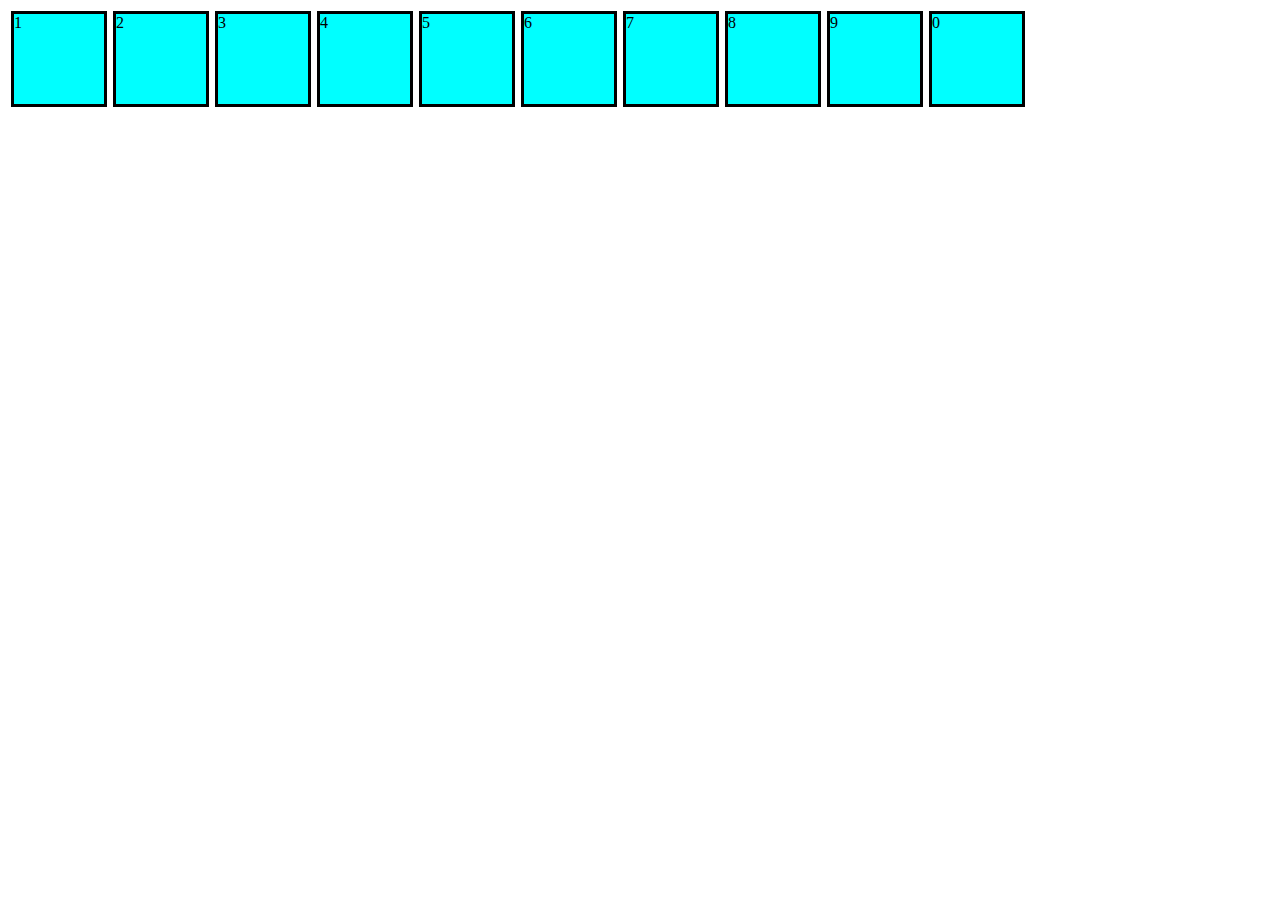
<file: index.html>
<!DOCTYPE html>
<html lang="en">
<head>
    <meta charset="UTF-8">
    <meta http-equiv="X-UA-Compatible" content="IE=edge">
    <meta name="viewport" content="width=device-width, initial-scale=1.0">
    <title>FlexBox wrap</title>
    <link rel="stylesheet" href="box.css">
</head>
<body>
    <div class="container">
        <div class="box">1</div>
        <div class="box">2</div>
        <div class="box">3</div>
        <div class="box">4</div>
        <div class="box">5</div>
        <div class="box">6</div>
        <div class="box">7</div>
        <div class="box">8</div>
        <div class="box">9</div>
        <div class="box">0</div>
    </div>
    <section>
    </section>
    <div class="box--1"></div>
</body>
</html>
</file>
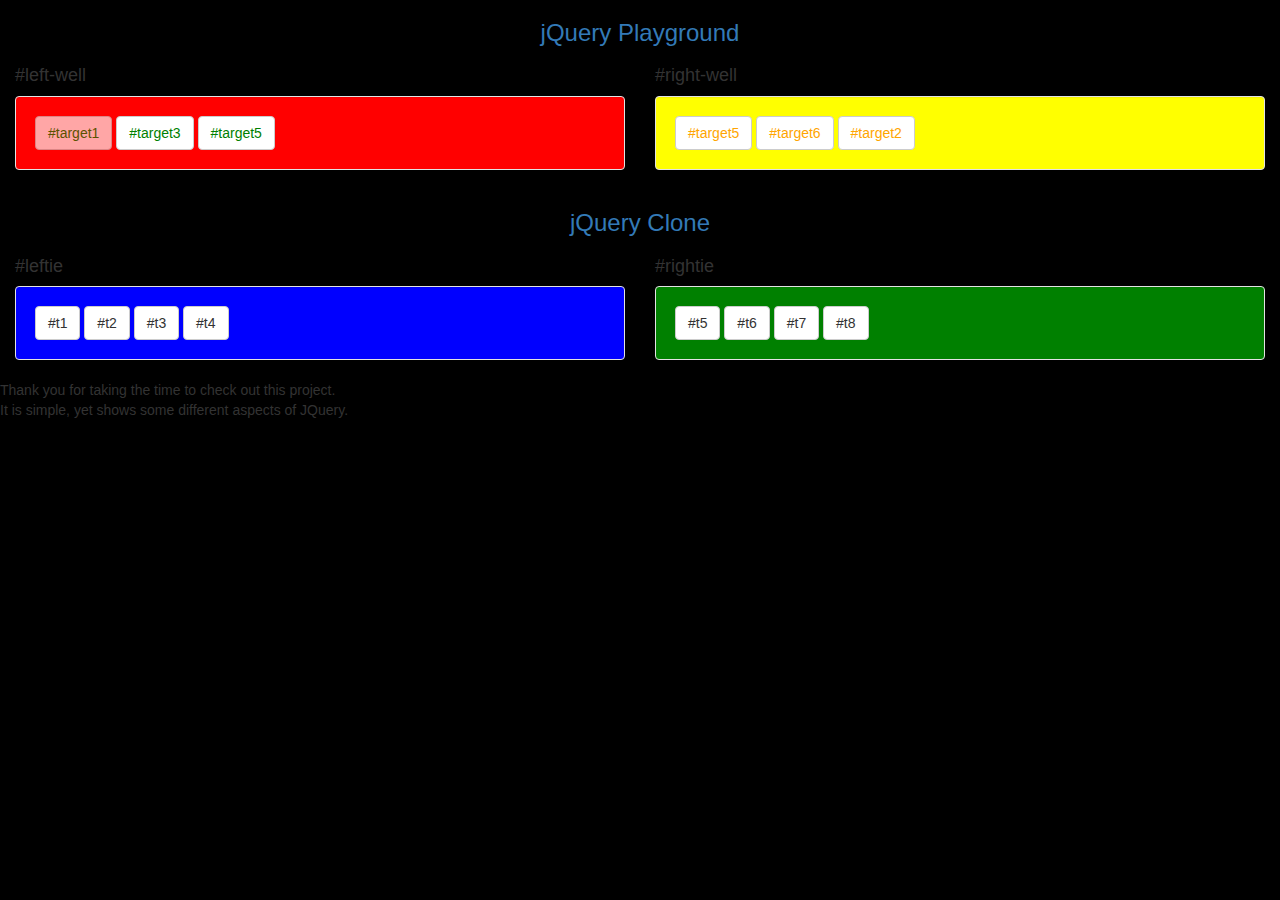
<file: jQuery.html>
<!DOCTYPE html>
<html lang="en">
<head>
    <meta charset="UTF-8">
    <meta http-equiv="X-UA-Compatible" content="IE=edge">
    <meta name="viewport" content="width=device-width, initial-scale=1.0">
    <title>JQuery Practice</title>
    <link rel="stylesheet" href="https://cdn.jsdelivr.net/npm/bootstrap@3.3.7/dist/css/bootstrap.min.css" integrity="sha384-BVYiiSIFeK1dGmJRAkycuHAHRg32OmUcww7on3RYdg4Va+PmSTsz/K68vbdEjh4u" crossorigin="anonymous">
    <script src="https://ajax.googleapis.com/ajax/libs/jquery/3.6.0/jquery.min.js"></script>
</head>
<body>
    <script>
        $(document).ready(function() {
          $("#target1").css("color", "red");
          $("#target1").prop("disabled", true);
          $("#target4").remove();
          $("#target2").appendTo("#right-well");
          $("#target5").clone().appendTo("#left-well");
          $("#target1").parent().css("background-color", "red");
          $("#right-well").children().css("color", "orange",);
          $("#right-well").css("background-color", "yellow");
          $("#left-well").children().css("color", "green");
          $(".target:nth-child(2)").addClass("animated bounce");
          $(".target:even").addClass("animated shake");
          $("body").addClass("animated hinge");
          $("#t1").parent().css("background-color", "blue");
          $("#rightie").css("background-color","green");
          $("body").css("background-color", "black");
          $("p").css("text-position","center");
        });
      </script>
      
      
      <div class="container-fluid">
        <h3 class="text-primary text-center">jQuery Playground</h3>
        <div class="row">
          <div class="col-xs-6">
            <h4>#left-well</h4>
            <div class="well" id="left-well">
              <button class="btn btn-default target" id="target1">#target1</button>
              <button class="btn btn-default target" id="target2">#target2</button>
              <button class="btn btn-default target" id="target3">#target3</button>
            </div>
          </div>
          <div class="col-xs-6">
            <h4>#right-well</h4>
            <div class="well" id="right-well">
              <button class="btn btn-default target" id="target4">#target4</button>
              <button class="btn btn-default target" id="target5">#target5</button>
              <button class="btn btn-default target" id="target6">#target6</button>
            </div>
          </div>
        </div>
      </div>

      <div class="container-fluid">
        <h3 class="text-primary text-center">jQuery Clone</h3>
        <div class="row">
          <div class="col-xs-6">
            <h4>#leftie</h4>
            <div class="well" id="leftie">
              <button class="btn btn-default target" id="t1">#t1</button>
              <button class="btn btn-default target" id="t2">#t2</button>
              <button class="btn btn-default target" id="t3">#t3</button>
              <button class="btn btn-default target" id="t4">#t4</button>
            </div>
          </div>
          <div class="col-xs-6">
            <h4>#rightie</h4>
            <div class="well" id="rightie">
              <button class="btn btn-default target" id="t5">#t5</button>
              <button class="btn btn-default target" id="t6">#t6</button>
              <button class="btn btn-default target" id="t7">#t7</button>
              <button class="btn btn-default target" id="t8">#t8</button>
            </div>
          </div>
        </div>
      </div>
      <div id="text">
      <p>Thank you for taking the time to check out this project.<br>
      It is simple, yet shows some different aspects of JQuery.</p>
      </div>
</body>
</html>
</file>
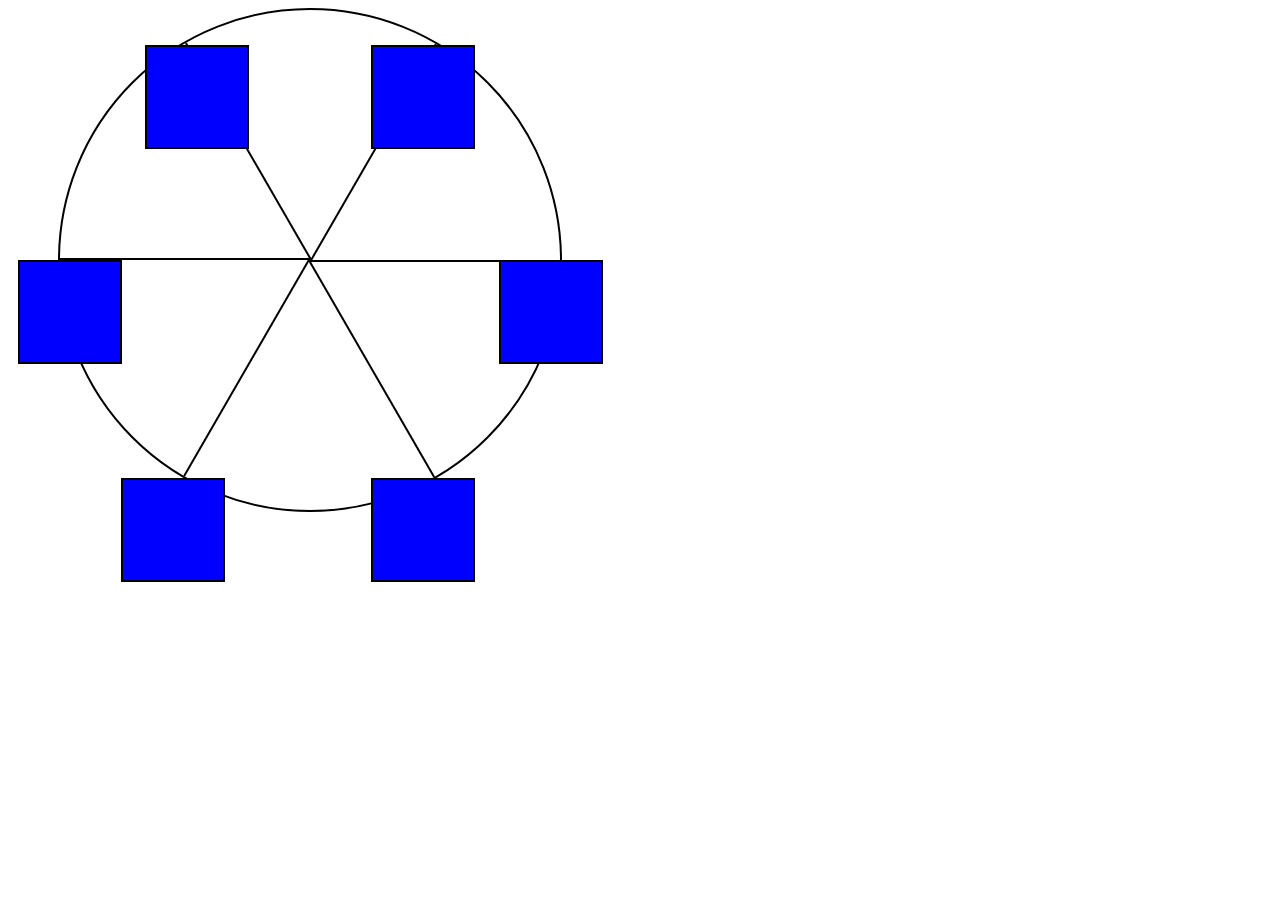
<file: Ferris Wheel!/animation.html>
<!DOCTYPE html>
<html lang="en">
  <head>
    <meta charset="UTF-8">
    <title>Ferris Wheel</title>
    <link rel="stylesheet" href="wheel.css">
  </head>
  <body>
    <div class="wheel">
      <span class="line"></span>
      <span class="line"></span>
      <span class="line"></span>
      <span class="line"></span>
      <span class="line"></span>
      <span class="line"></span>

      <div class="cabin"></div>
      <div class="cabin"></div>
      <div class="cabin"></div>
      <div class="cabin"></div>
      <div class="cabin"></div>
      <div class="cabin"></div>
    </div>
  </body>
</html>
</file>
<file: box.css>
body{
    background-color:white
}
.container{
    width: auto;
    height:auto;
    display: flex;
    flex-direction: row;
    flex-wrap: wrap;
}
.box{
    width: 90px;
    height: 90px;
    border: 3px solid black;
    margin: 3px;
    background-color: aqua;
}
.box--1{
    width 90px;
    transform: translate(38px, 80px);
}
</file>
<file: Ferris Wheel!/wheel.css>
.wheel {
    border: 2px solid black;
    border-radius: 50%;
    margin-left: 50px;
    position: absolute;
    height: 55vw;
    width: 55vw;
    max-width: 500px;
    max-height: 500px;
    animation-name: wheel;
    animation-duration: 10s;
    animation-iteration-count: infinite;
    animation-timing-function: linear;
  }
  
  .line {
    background-color: black;
    width: 50%;
    height: 2px;
    position: absolute;
    top: 50%;
    left: 50%;
    transform-origin: 0% 0%;
  }
  
  .line:nth-of-type(2) {
    transform: rotate(60deg);
  }
  .line:nth-of-type(3) {
    transform: rotate(120deg);
  }
  .line:nth-of-type(4) {
    transform: rotate(180deg);
  }
  .line:nth-of-type(5) {
    transform: rotate(240deg);
  }
  .line:nth-of-type(6) {
    transform: rotate(300deg);
  }
  
  .cabin {
    background-color: blue;
    width: 20%;
    height: 20%;
    position: absolute;
    border: 2px solid;
    transform-origin: 50% 0%;
    animation: cabins 10s ease-in-out infinite;
  }
  
  .cabin:nth-of-type(1) {
    right: -8.5%;
    top: 50%;
  }
  .cabin:nth-of-type(2) {
    right: 17%;
    top: 93.5%;
  }
  .cabin:nth-of-type(3) {
    right: 67%;
    top: 93.5%;
  }
  .cabin:nth-of-type(4) {
    left: -8.5%;
    top: 50%;
  }
  .cabin:nth-of-type(5) {
    left: 17%;
    top: 7%;
  }
  .cabin:nth-of-type(6) {
    right: 17%;
    top: 7%;
  }
  
  @keyframes wheel {
     0% {
       transform: rotate(0deg);
     }
     100% {
       transform: rotate(360deg);
     }
  }
  
  @keyframes cabins {
    0% {
      transform: rotate(0deg);
    }
    25% {
      background-color:  red;
    }
    50% {
      background-color: green;
    }
    75%{
        background-color: red;
    }

    100% {
      transform: rotate(-360deg);
    }
  }
</file>
